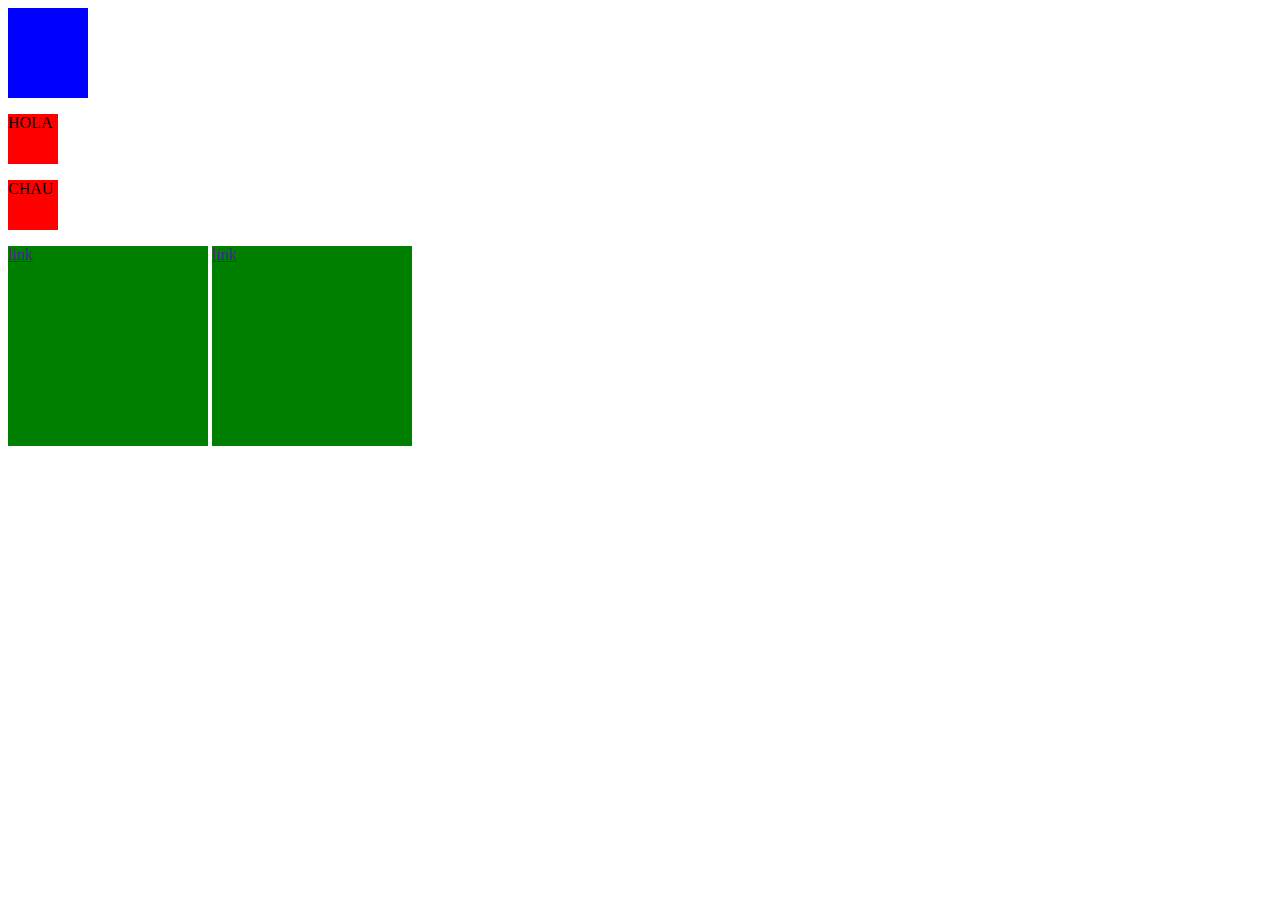
<file: display/index.html>
<!DOCTYPE html>
<html lang="en">

<head>
    <meta charset="UTF-8">
    <meta name="viewport" content="width=device-width, initial-scale=1.0">
    <title>Document</title>
    <link rel="stylesheet" href="styles.css">
</head>

<body>
    <!--elementos en bloque-->
    <div class="cuadrado"></div>
    <div class="cuadrado"></div>
    <div class="cuadrado"></div>
    <p>HOLA</p>
    <p>CHAU</p>
<!-- elementos en línea Control+K+C-->
    <a href="">link</a>
    <a href="">link</a>
</body>

</html>
</file>
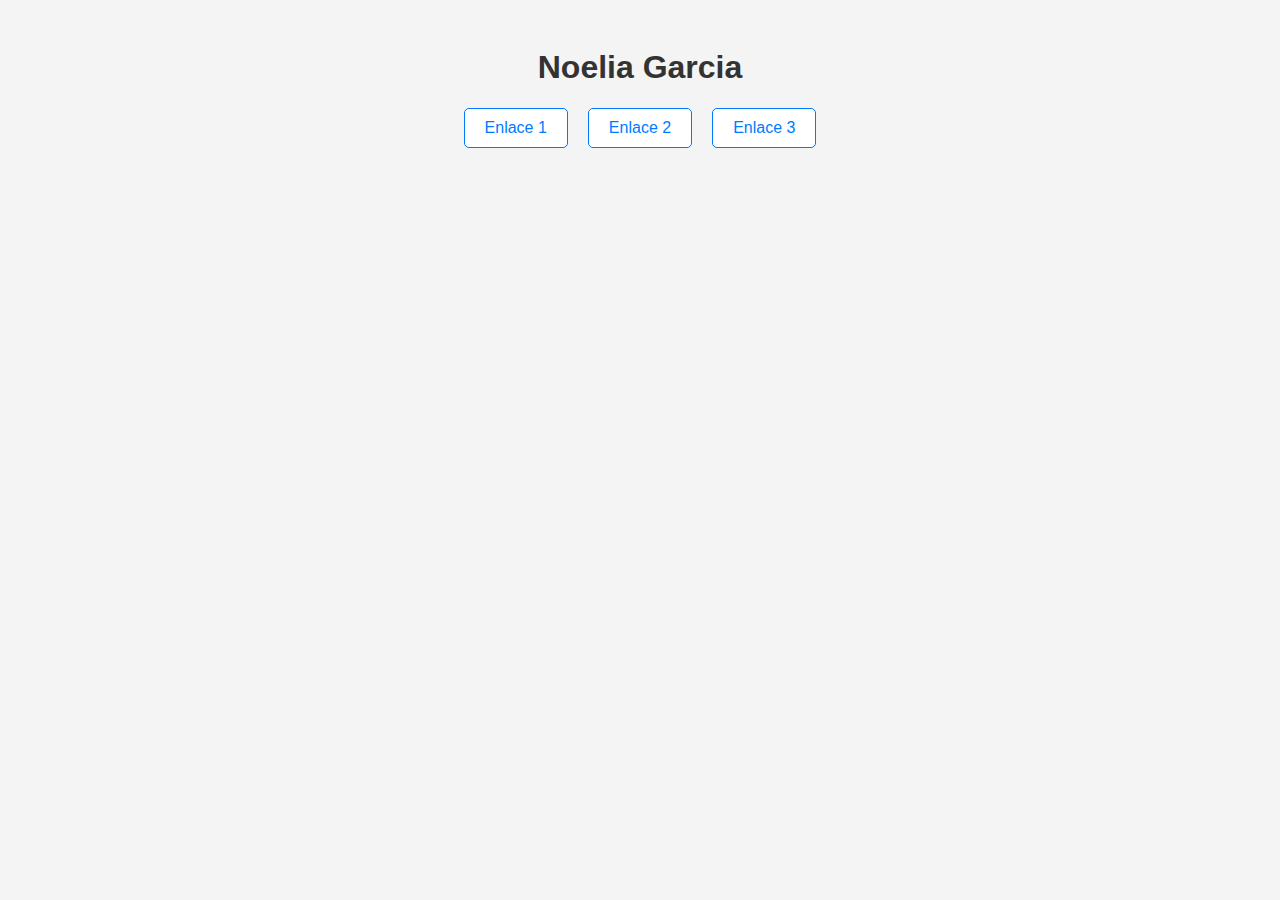
<file: links/index.html>
<!DOCTYPE html>
<html lang="en">
<head>
    <meta charset="UTF-8">
    <meta name="viewport" content="width=device-width, initial-scale=1.0">
    <title>Noelia Garcia</title>
    <style>
        body {
            font-family: 'Arial', sans-serif;
            background-color: #f4f4f4;
            text-align: center;
            padding: 20px;
        }

        h1 {
            color: #333;
        }

        .links {
            display: flex;
            flex-wrap: wrap;
            justify-content: center;
            gap: 20px;
            margin-top: 20px;
        }

        .link {
            text-decoration: none;
            color: #007BFF;
            background-color: #fff;
            padding: 10px 20px;
            border: 1px solid #007BFF;
            border-radius: 5px;
            transition: background-color 0.3s ease, color 0.3s ease;
        }

        .link:hover {
            background-color: #007BFF;
            color: #fff;
        }
    </style>
</head>
<body>

    <h1>Noelia Garcia</h1>

    <div class="links">
        <a href="https://ejemplo1.com" class="link" target="_blank">Enlace 1</a>
        <a href="https://ejemplo2.com" class="link" target="_blank">Enlace 2</a>
        <a href="https://ejemplo3.com" class="link" target="_blank">Enlace 3</a>
        <!-- Agrega más enlaces según sea necesario -->
    </div>

</body>
</html>
</file>
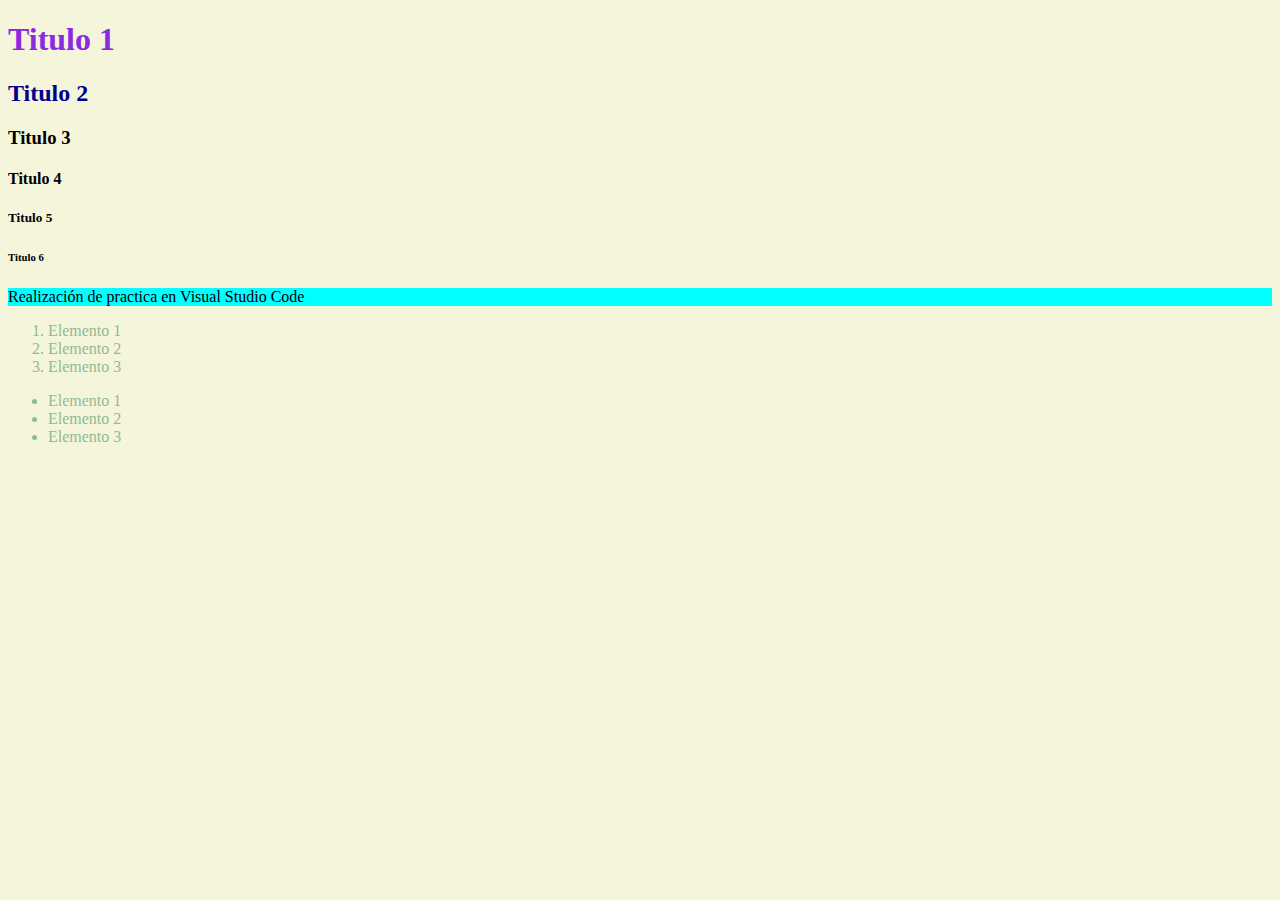
<file: practica_1/index.html>
<!DOCTYPE html>
<html lang="es">
<head>
    <meta charset="UTF-8">
    <meta name="viewport" content="width=device-width, initial-scale=1.0">
    <title>practica 1</title>
    <link rel="stylesheet" href="styles.css">
</head>
<body>
    <h1>Titulo 1</h1>
    <div><h2>Titulo 2</h2></div>
    <h3>Titulo 3</h3>
    <h4>Titulo 4</h4>
    <h5>Titulo 5</h5>
    <h6>Titulo 6</h6>
    <p>Realización de practica en Visual Studio Code</p>
    <ol>
        <li>Elemento 1</li>
        <li>Elemento 2</li>
        <li>Elemento 3</li>
    </ol>
    <ul>
        <li>Elemento 1</li>
        <li>Elemento 2</li>
        <li>Elemento 3</li>
    </ul>
</body>
</html>
</file>
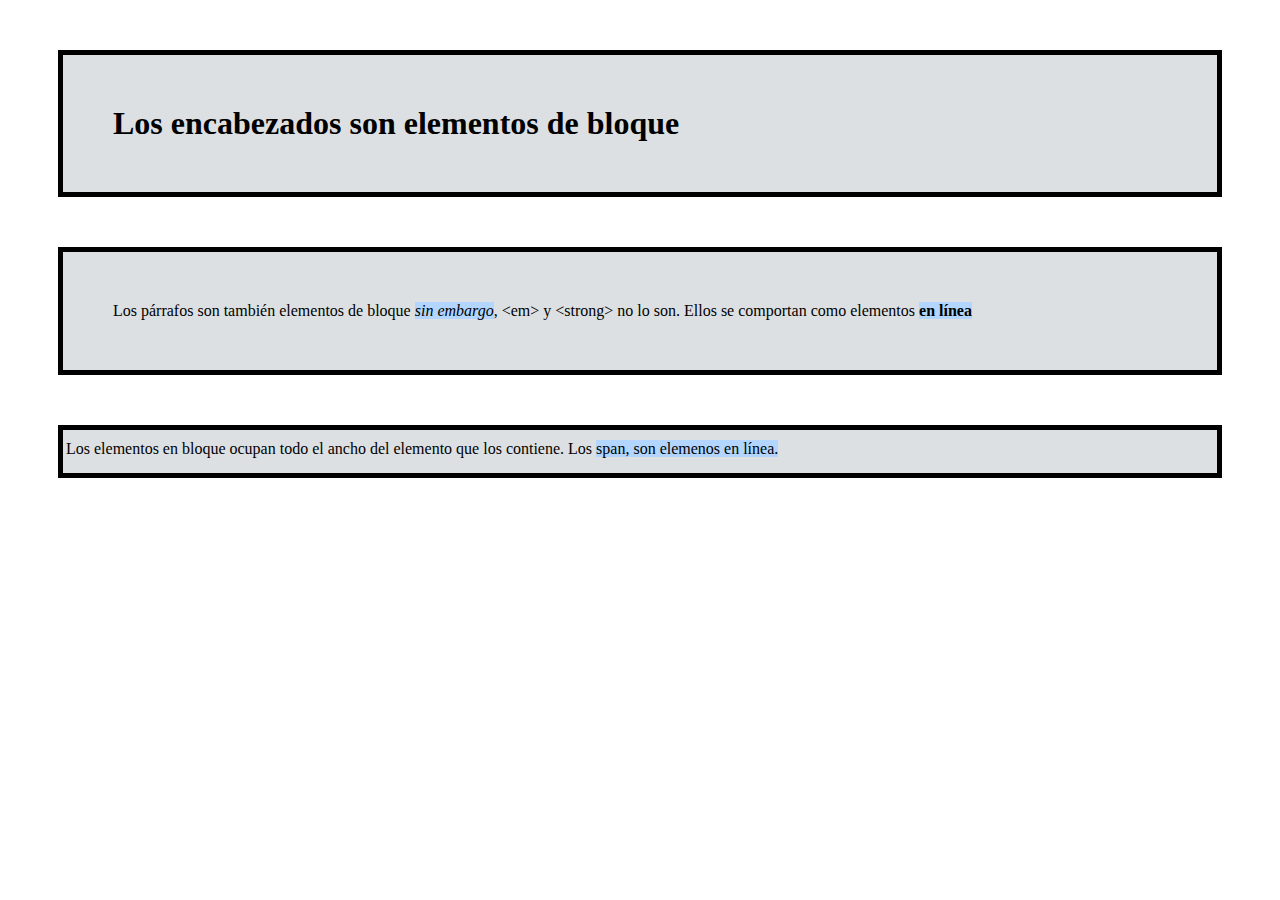
<file: css_modelo_de_cajas/cajas.html>
<!DOCTYPE html>
<html lang="es">
  <head>
    <meta charset="UTF-8" />
    <title>Modelo de cajas</title>
    <link rel="stylesheet" href="box-styles.css" />
  </head>
  <body>
    <h1>Los encabezados son elementos de bloque</h1>

    <p>
      Los párrafos son también elementos de bloque <em>sin embargo</em>,
      &lt;em&gt; y &lt;strong&gt; no lo son. Ellos se comportan como elementos
      <strong>en línea</strong>
    </p>

    <div>
      Los elementos en bloque ocupan todo el ancho del elemento que los
      contiene. Los <span>span, son elemenos en línea. </span>
    </div>
  </body>
</html>
</file>
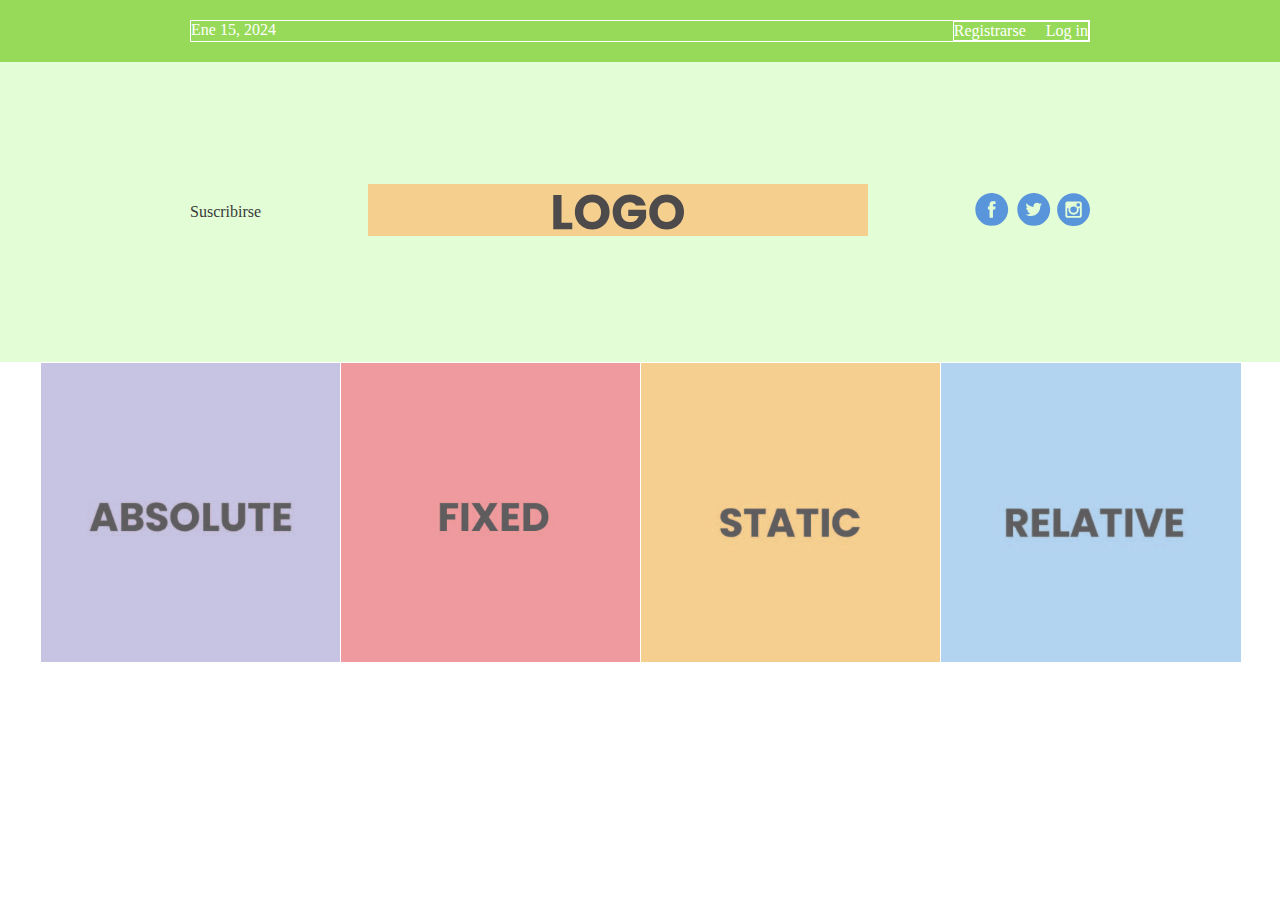
<file: flexbox/flexbox.html>
<!DOCTYPE html>
<html lang="en">
<head>
    <meta charset="UTF-8">
    <title>Some Web Page</title>
    <link rel="stylesheet" href="styles.css">
</head>
<body>
    <div class="menu-container">
        <div class="menu">
            <div class="date">Ene 15, 2024</div>
            <div class="links">
                <div class="signup">Registrarse</div>
                <div class="login">Log in</div>
            </div>
        </div>
    </div>
    <div class="header-container">
        <div class="header">
            <div class="subscribe">Suscribirse</div>
            <div class="logo"><img src="imagenes-flex/logo-01.svg" alt="logo"></div>
            <div class="social"><img src="imagenes-flex/social-icons.svg" alt="icons"></div>
        </div>
    </div>
    <div class="photo-grid-container">
        <div class="photo-grid">
            <div class="photo-grid-item first-item"><img src="imagenes-flex/absolute-01.jpg"></div>
            <div class="photo-grid-item"><img src="imagenes-flex/fixed-01.jpg"></div>
            <div class="photo-grid-item"><img src="imagenes-flex/static-01.jpg"></div>
            <div class="photo-grid-item"><img src="imagenes-flex/relative-01.jpg"></div>
        </div>
    </div>
</body>
</html>
</file>
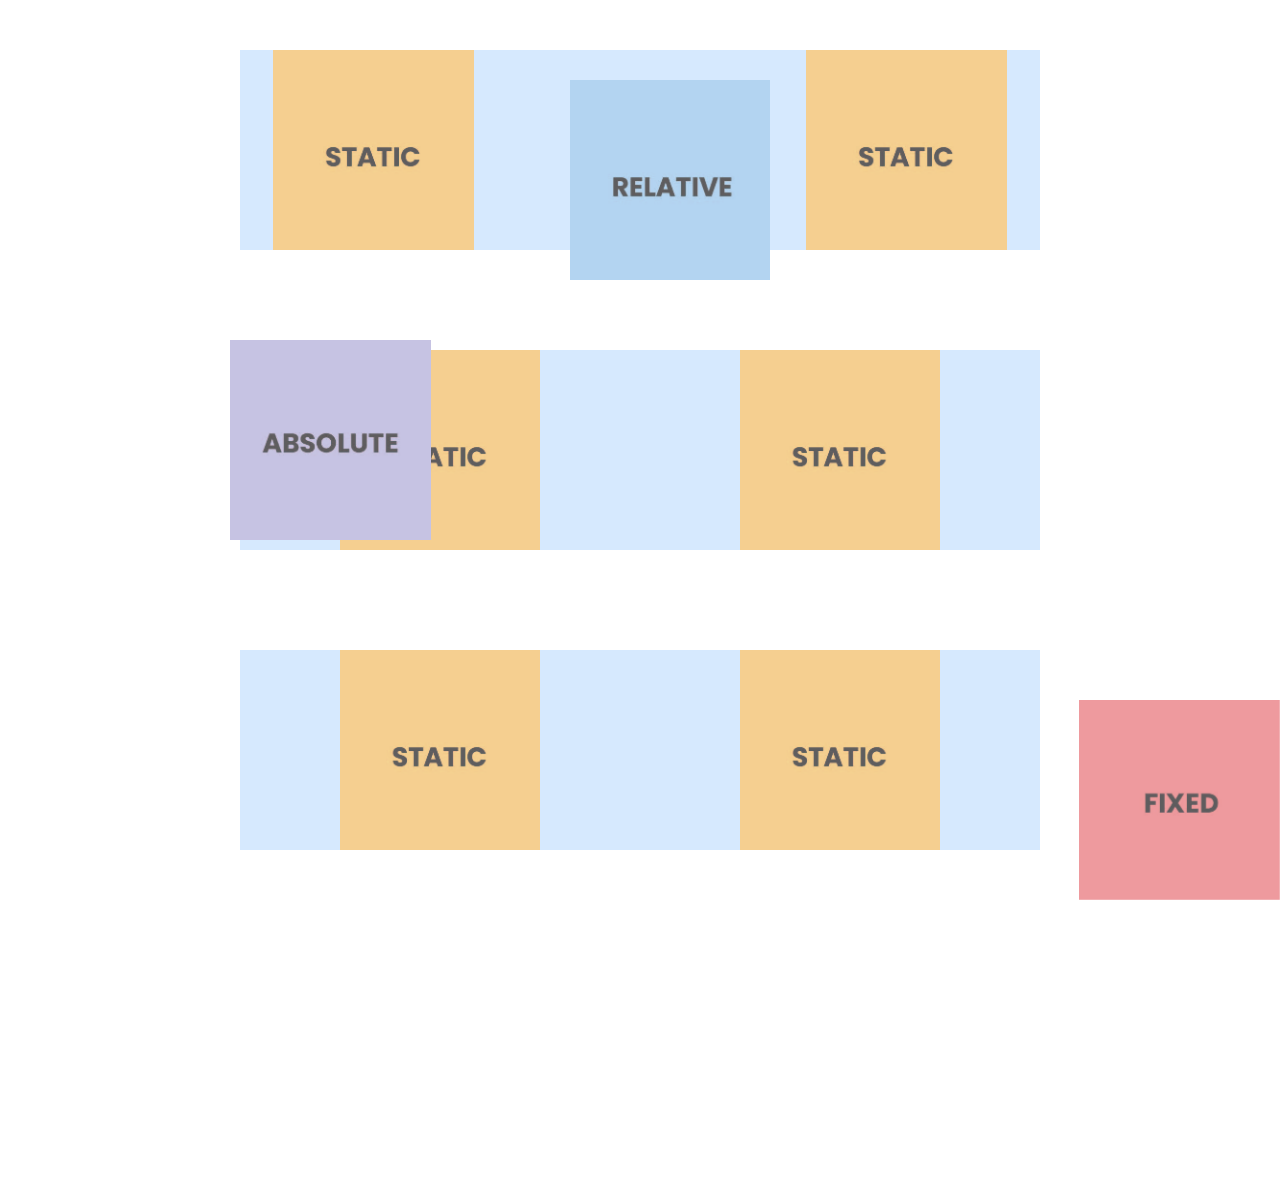
<file: position/position.html>
<!DOCTYPE html>
<html lang="en">
<head>
    <meta charset="UTF-8">
    <meta name="viewport" content="width=device-width, initial-scale=1.0">
    <title>Posicionando elementos!</title>
    <link rel="stylesheet" href="styles.css">
</head>
<body>
    <div class="container">
        <div class="ejemplo relative">
            <div class="item">
                <img src="images/static-01.jpg">
            </div>
            <div class="item item-relative">
                <img src="images/relative-01.jpg">
            </div>
            <div class="item">
                <img src="images/static-01.jpg">
            </div>
        </div>
    </div>
    <div class="container">
        <div class="ejemplo absolute">
            <div class="item">
                <img src="images/static-01.jpg">
            </div>
            <div class="item item-absolute">
                <img src="images/absolute-01.jpg">
            </div>
            <div class="item">
                <img src="images/static-01.jpg">
            </div>
        </div>
    </div>
    <div class="container">
        <div class="ejemplo fixed">
            <div class="item">
                <img src="images/static-01.jpg">
            </div>
            <div class="item item-fixed">
                <img src="images/fixed-01.jpg">
            </div>
            <div class="item">
                <img src="images/static-01.jpg">
            </div>
        </div>
    </div>
</body>
</html>
</file>
<file: display/styles.css>
div {
    background-color: blue;
    width: 80px;
    height: 30px;
}

p {
    background-color: red;
    display: block;
    width: 50px;
    height: 50px;
}

a {
    background-color: green;
    display: inline-block;
    width: 200px;
    height: 200px;
}
</file>
<file: practica_1/styles.css>
body {
    background-color: beige;
}

h1 {
    color: blueviolet;
}

h2 {
    color: darkblue;
}

div {
    color: hotpink;
}

li {
    color: darkseagreen;
}

p {
    background-color: cyan;
}
</file>
<file: css_modelo_de_cajas/box-styles.css>
h1,
p,
div {
    background-color: #dde0e3;
}

em,
strong,
span {
    background-color: #b2d6ff;
}

h1,
p,
div {
    padding: 50px;
    margin: 50px;
    border: 5px solid black;
}

div {
    padding: 10px 5px 15px 3px;
}
</file>
<file: flexbox/styles.css>
* {
    margin: 0;
    padding: 0;
    box-sizing: border-box;
}

.menu-container {
    color: #fff;
    background-color: #97da59;
    padding: 20px 0;
    display: flex;
    justify-content:  center;
}

.menu {
    border: 1px solid #fff;
    width: 900px;
    display: flex;
    justify-content: space-between;
}

.links {
    border: 1px solid #fff;
    display: flex;
    justify-content: flex-end;
}

.login {
    margin-left: 20px;
}

.header-container {
    color: #3a3a3a;
    background-color: #e3fed6;
    display: flex;
    justify-content: center;
}

.logo {
    width: 500px;
}

.header {
    width: 900px;
    height: 300px;
    display: flex;
    justify-content: space-between;
    align-items: center;
}

.photo-grid-container {
    display: flex;
    justify-content: center;
}

.photo-grid {
    display: flex;
    flex-wrap: wrap;
}

.photo-grid-item img {
    width: 300px;
}

.photo-grid-item  {
    border: 1px solid #fff;
    width: 300px;
    height: 300px;
}
</file>
<file: position/styles.css>
* {
    margin: 0;
    padding: 0;
    box-sizing: border-box;
}

body {
    height: 1200px;
}

.container  {
    display: flex;
    justify-content: center;
}

.ejemplo {
    display: flex;
    justify-content: space-around;

    width: 800px;
    margin: 50px 0;
    background-color: #d6e9fe;
}

.item img {
    display: block;
    height: 200px;
}

.item-relative {
    position: relative;
    top: 30px;
    left: 30px;
}

.item-absolute {
    position: absolute;
    top: -10px;
    left: -10px;
}

.container .absolute {
    position: relative; 
}

.item-fixed {
    position: fixed;
    bottom: 0;
    right: 0;
}
</file>
